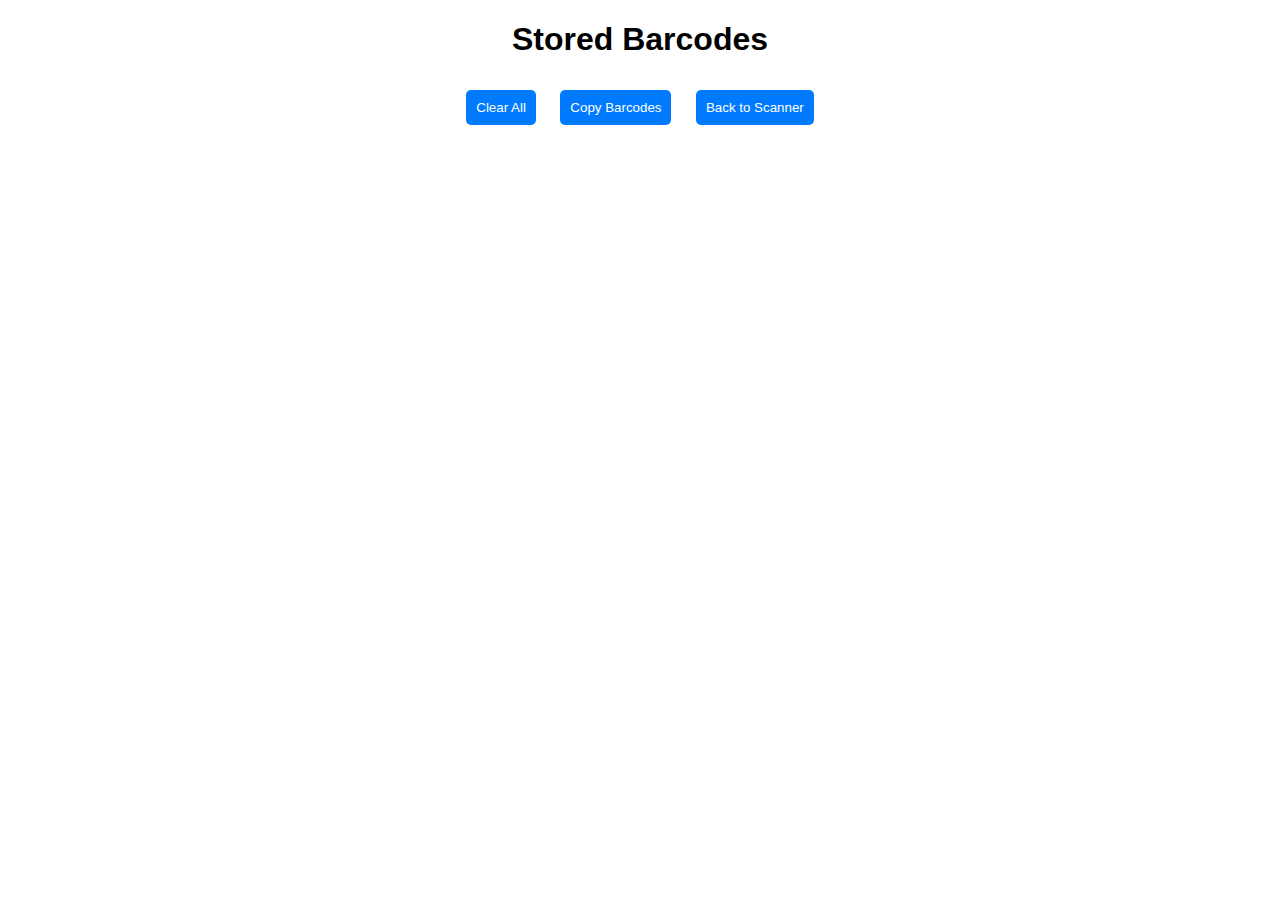
<file: stored.html>
<!DOCTYPE html>
<html lang="en">
<head>
    <meta charset="UTF-8">
    <meta name="viewport" content="width=device-width, initial-scale=1.0">
	<meta name="apple-mobile-web-app-capable" content="yes">
    <meta name="apple-mobile-web-app-status-bar-style" content="black-translucent">
    <title>Stored Barcodes</title>
    <link rel="stylesheet" href="styles.css">
</head>
<body>
    <h1>Stored Barcodes</h1>
    <ul id="barcodeList"></ul>
    <button onclick="clearBarcodes()">Clear All</button>
	<button onclick="copyBarcodes()">Copy Barcodes</button>
    <!-- Updated the link for "Back to Scanner" button -->
    <a href="index.html"><button>Back to Scanner</button></a>
    
    <script>
        function loadBarcodes() {
            let barcodes = JSON.parse(localStorage.getItem("barcodes")) || [];
            let list = document.getElementById("barcodeList");
            list.innerHTML = "";
            barcodes.forEach(code => {
                let li = document.createElement("li");
                li.textContent = code;
                list.appendChild(li);
            });
        }
        function clearBarcodes() {
            localStorage.removeItem("barcodes");
            loadBarcodes();
        }
		function copyBarcodes() {
    let barcodes = JSON.parse(localStorage.getItem("barcodes")) || [];
    if (barcodes.length === 0) {
        alert("No barcodes to copy!");
        return;
    }

    let barcodeText = barcodes.join("\n"); // Join with newlines
    navigator.clipboard.writeText(barcodeText).then(() => {
        alert("Barcodes copied to clipboard!");
    }).catch(err => {
        console.error("Failed to copy barcodes:", err);
    });
}

		
        loadBarcodes();
    </script>
</body>
</html>
</file>
<file: styles.css>
body {
    font-family: Arial, sans-serif;
    text-align: center;
}

button {
    background-color: #007bff;
    color: white;
    border: none;
    padding: 10px;
    cursor: pointer;
    margin: 10px;
    border-radius: 5px;
}

button:hover {
    background-color: #0056b3;
}

#scanner {
    display: block;
    width: 100%;
    max-width: 400px;
}
.numpad {
    display: grid;
    grid-template-columns: repeat(3, 1fr);
    max-width: 200px; 
    margin: 10px auto;
    border: 2px solid black; /* Outer border */
}
.numpad button {
    padding: 20px;
    font-size: 18px;
    border: 1px solid gray; /* Inner borders */
    background-color: white;
    color: black;
    width: 100%;
    height: 60px; /* Uniform size */
    margin: 0; /* Remove spacing */
    border-radius: 0; /* Remove rounded edges */
}
.numpad button:active {
    background-color: lightgray; /* Click effect */
}
</file>
